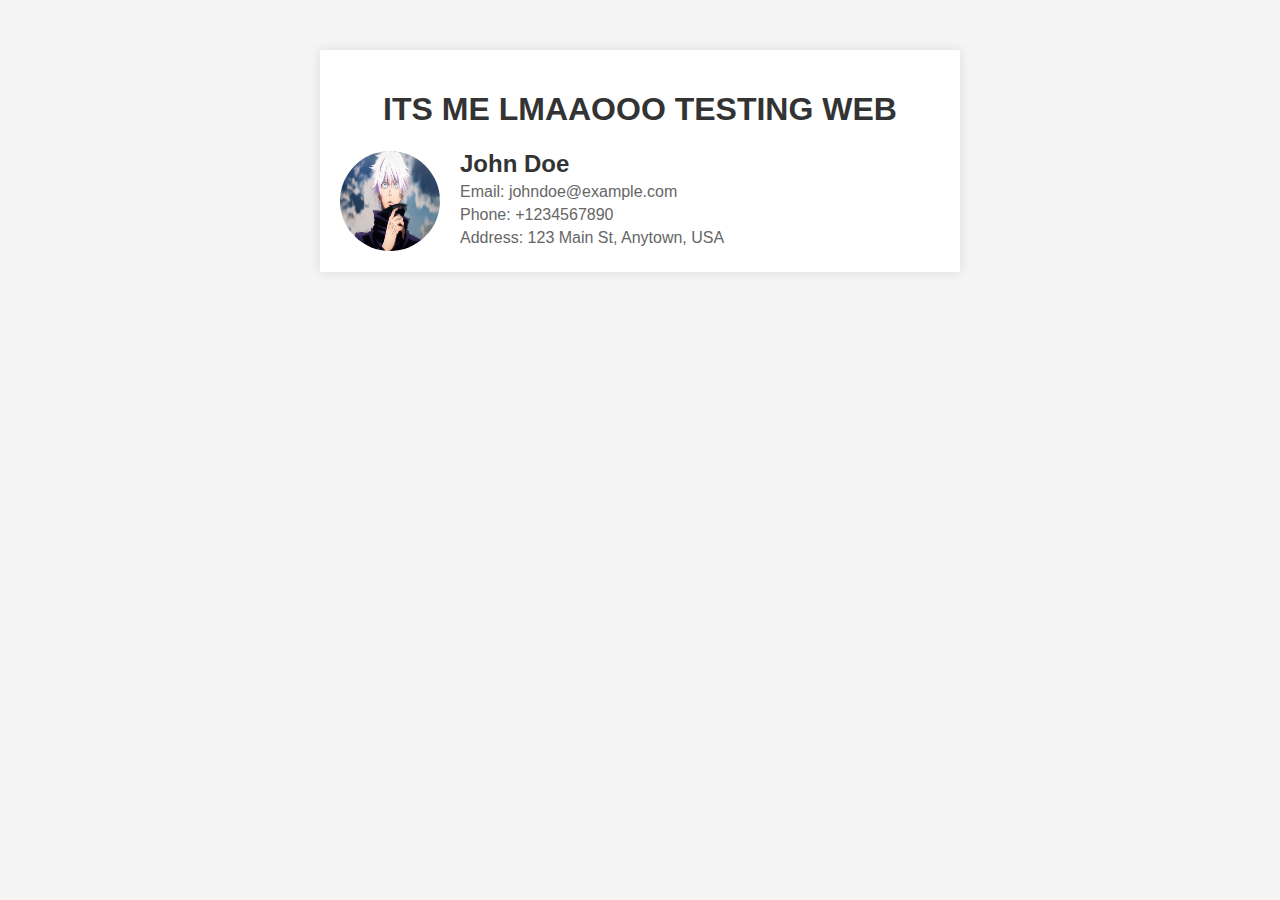
<file: index.html>
<!DOCTYPE html>
<html lang="en">
<head>
    <meta charset="UTF-8">
    <meta name="viewport" content="width=device-width, initial-scale=1.0">
    <title>Personal Information</title>
    <link rel="stylesheet" href="css/styles.css">
</head>
<body>
    <div class="container">
        <h1>ITS ME LMAAOOO TESTING WEB</h1>
        <div class="profile">
            <img src="images/satoru-gojo_169.webp" alt="Profile Picture" class="profile-pic">
            <div class="info">
                <h2>John Doe</h2>
                <p>Email: johndoe@example.com</p>
                <p>Phone: +1234567890</p>
                <p>Address: 123 Main St, Anytown, USA</p>
            </div>
        </div>
    </div>
</body>
</html>
</file>
<file: css/styles.css>
body {
    font-family: Arial, sans-serif;
    background-color: #f4f4f4;
    margin: 0;
    padding: 0;
}

.container {
    max-width: 600px;
    margin: 50px auto;
    background: #fff;
    padding: 20px;
    box-shadow: 0 0 10px rgba(0, 0, 0, 0.1);
}

h1 {
    text-align: center;
    color: #333;
}

.profile {
    display: flex;
    align-items: center;
    margin-top: 20px;
}

.profile-pic {
    width: 100px;
    height: 100px;
    border-radius: 50%;
    margin-right: 20px;
}

.info {
    flex: 1;
}

.info h2 {
    margin: 0;
    color: #333;
}

.info p {
    margin: 5px 0;
    color: #666;
}

/* Media Query for Mobile Devices */
@media (max-width: 600px) {
    .profile {
        flex-direction: column;
        align-items: center;
        text-align: center;
    }

    .profile-pic {
        width: 80%;
        height: auto;
        margin: 0 0 20px 0;
    }

    .info {
        width: 100%;
    }
}
</file>
